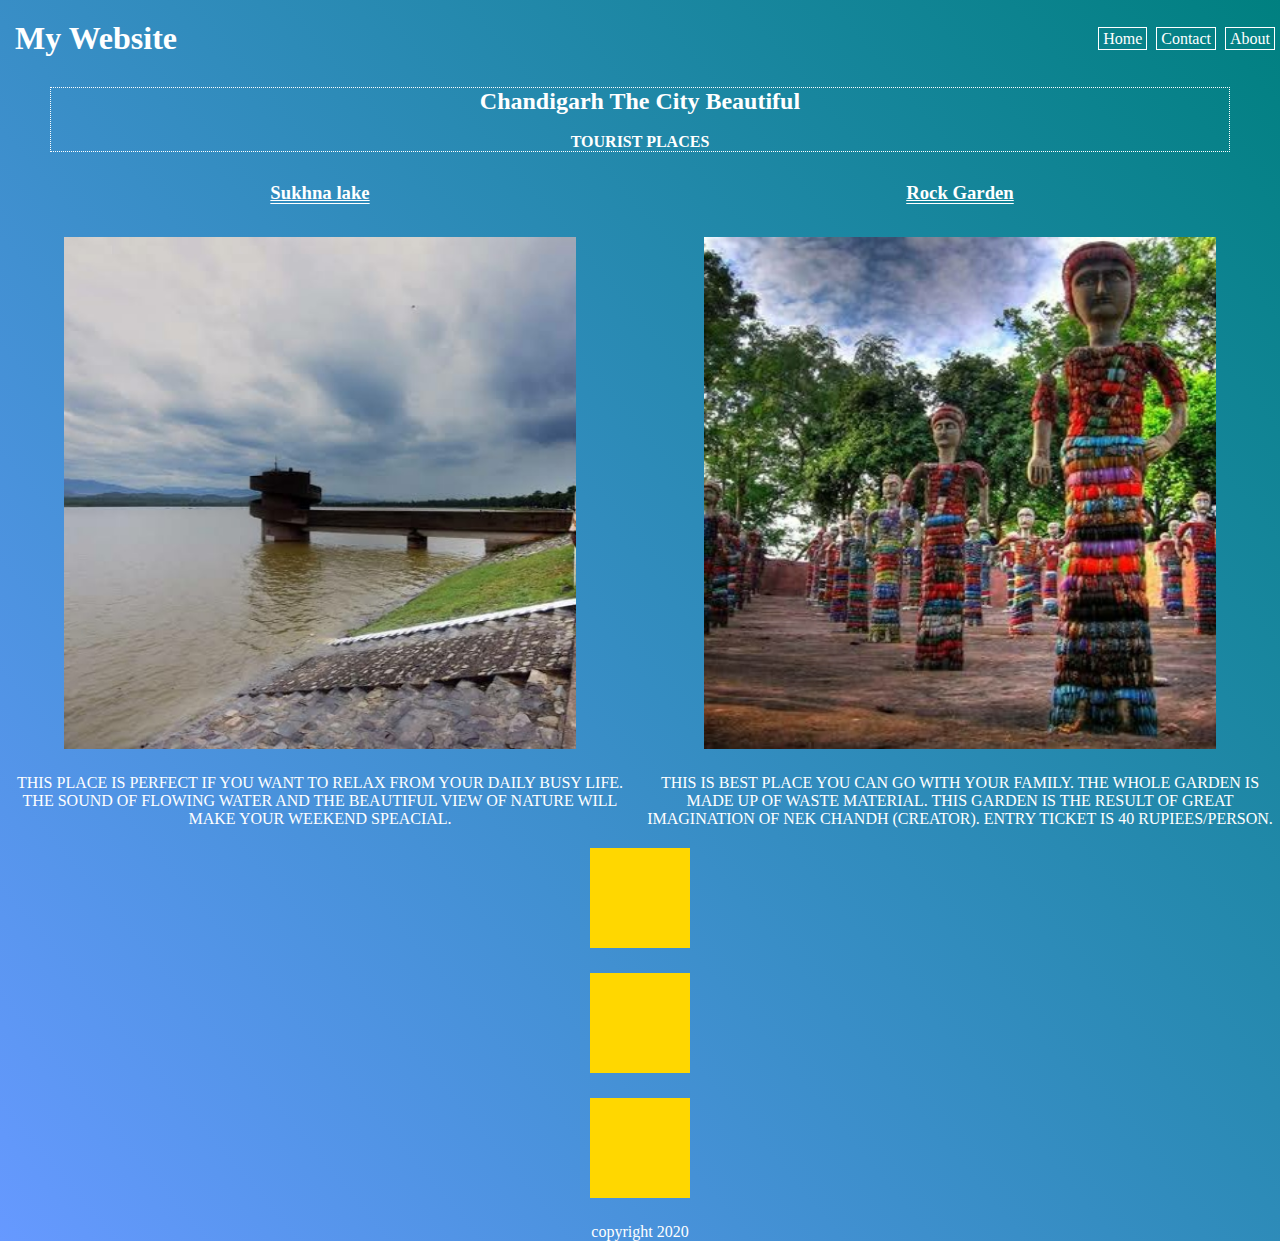
<file: index.html>
<html>
  <head>
    <link rel="stylesheet" href="style.css">
    <!---<meta name="viewport" content="width=device-width, initial-scale=1" />--->
    <title>
      My Website
    </title>
    <body>
      <div class="header">
        <div class="title">
          <h1>
            My Website
          </h1>
        </div>
        <div class="nav">
          <ol>
            <li><a href="index.html">Home</a></li>
            <li><a href="contact.html">Contact</a></li>
            <li><a href="about.html">About</a></li>
          </ol>
        </div>
      </div>
      <div class="main">
        <div class="heading">
          <h2>
            Chandigarh The City Beautiful
          </h2><br>
          <p>TOURIST PLACES</p>
        </div>
        <div class="right">
          <h3>
            Rock Garden
          </h3><br>
          <div class="image1"><img src="2.jpg"></div>
          <p>
            THIS IS BEST PLACE YOU CAN GO WITH YOUR FAMILY. THE WHOLE GARDEN IS MADE UP OF WASTE MATERIAL. THIS GARDEN IS THE RESULT OF GREAT IMAGINATION OF NEK CHANDH (CREATOR). ENTRY TICKET IS 40 RUPIEES/PERSON. 
          </p>
        </div>
        <div class="left">
          <h3>
            Sukhna lake
          </h3><br>
          <div class="image2"><img src="1.jpg"></div>
          <p>
            THIS PLACE IS PERFECT IF YOU WANT TO RELAX FROM YOUR DAILY BUSY LIFE. THE SOUND OF FLOWING WATER AND THE BEAUTIFUL VIEW OF NATURE WILL MAKE YOUR WEEKEND SPEACIAL.
          </p>
        </div>
      </div>
      <div class="lol">
      <div class="animation">
        
      </div>
      <div class="animation">
        
      </div>
      <div class="animation">
        
      </div>
      </div>
      
      <div class="footer">
        copyright 2020
      </div>
    </body>
  </head>
</html>
</file>
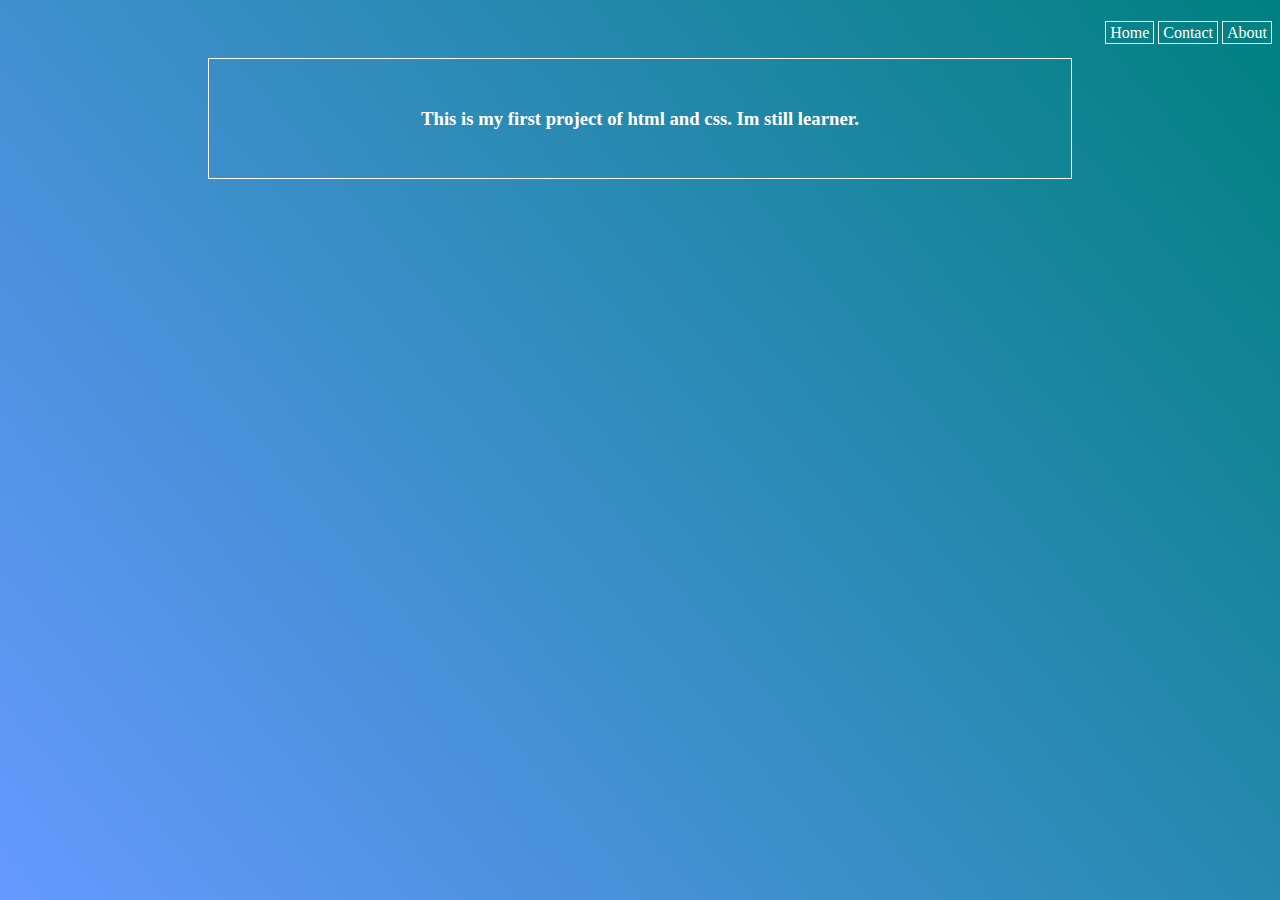
<file: about.html>
<html>
  <head>
    <link rel="stylesheet" href="style1.css">
  </head>
  <body>
        <div class="nav">
          <ol>
            <li><a href="index.html">Home</a></li>
            <li><a href="contact.html">Contact</a></li>
            <li><a href="about.html">About</a></li>
          </ol>
        </div>
        <center>
          <h3>
            This is my first project of html and css. Im still learner. 
          </h3>
        </center>
  </body>
</html>
</file>
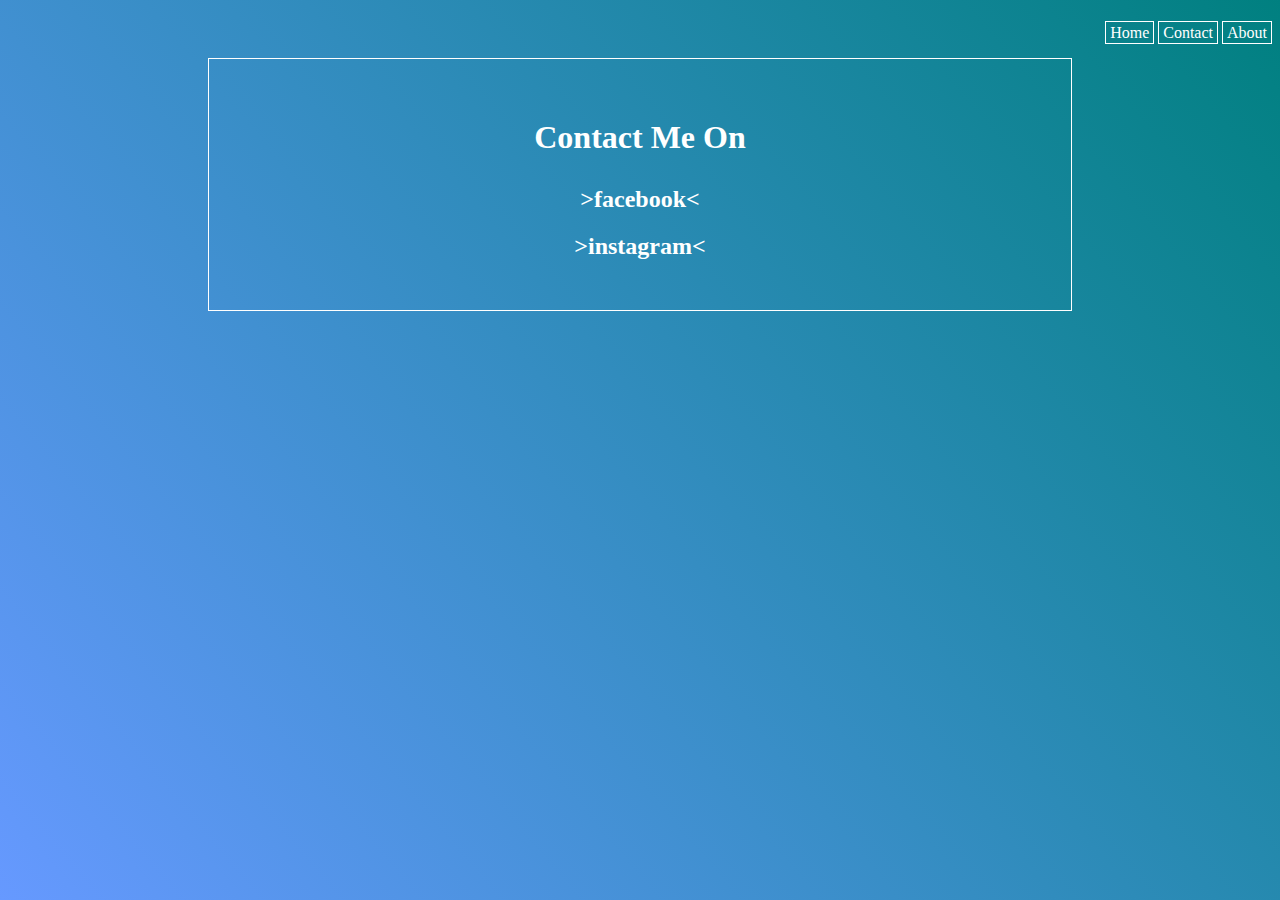
<file: contact.html>
<html>
  <head>
    <link rel="stylesheet" href="style1.css">
  </head>
  <body>
        <div class="nav">
          <ol>
            <li><a href="index.html">Home</a></li>
            <li><a href="contact.html">Contact</a></li>
            <li><a href="about.html">About</a></li>
          </ol>
        </div>
    <center>
    <div class="header">
      <h1>
        Contact Me On
      </h1>
    </div>
    <div class="facebook">
      <h2>
        <a href="https://facebook.com/vikki11">>facebook<</a>
      </h2>
    </div>
    <div class="instagram">
      <h2>
        <a href="https://instagram.com/vik.kk">>instagram<</a>
      </h2>
    </div>
    </center>
  </body>
</html>
</file>
<file: style.css>
* {
  margin: 0;
  padding: 0;
  color: white;
}

body {
  background-image: linear-gradient(50deg, #6699ff, teal);
}

.header {
  width: 100%;
  margin-top: 20px;
}

.title {
  width: 50%;
  float: left;
  margin-bottom: 30px;
  margin-left: ;
}

.nav {
  width: 50%;
  float: right;
  margin: 10px 0 30px 0 ;
}

.nav ol li {
  display: inline;
  padding: 2px 5px;
  border: 1px solid white;
  padding: 2px 4px;
  margin-right: 5px;
  
}

.nav ol li a {
  text-decoration: none;
  color: white;
}

.nav ol {
  float: right;
}

.main {
  width: 100%;
}

.heading {
  clear: both;
  text-align: center;
  margin-bottom: 30px;
  border: 1px solid white;
  border-style: dotted;
  margin-left: 50px;
  margin-right: 50px;
}

.heading p {
  font-weight: 900;
}

.right {
  float: right;
  width: 50%;
  margin-bottom: 20px;
}

.left {
  float: left;
  width: 50%;
  margin-bottom: 20px;
}

.right h3 {
  text-align: center;
  text-decoration: underline;
  text-decoration-style: double;
}

.left h3 {
  text-align: center; 
  text-decoration: underline;
  text-decoration-style: double;
}

.image1 {
  width: 80%;
  margin: 0 auto;
  
}

.image2 {
  width: 80%;
  margin: 0 auto;
  
}

img {
  width: 100%;
  margin-bottom: 25px;
  margin-top: 15px;
}

.right p {
  text-align: center;
  font-weight: 100;
}

.left p {
  text-align: center;
  font-weight: 100;
}

.footer {
  clear: both;
  text-align: center;
}

.title h1 {
  padding-left: 15px;
}

@keyframes myAnimation {
        from { background-color: teal;
         transform: rotate(0deg);}
        to { background-color: gold;
         transform: rotate(360deg);}
      }
      .animation {
         animation-name: myAnimation;
         animation-duration: 1s;
         /* try to change the value below with a number */
         animation-iteration-count: infinite;
         width: 100px;
         height: 100px;
         background-color: gold;
         margin: 25px auto;
         display: ;
      }
      
      .lol { clear: both;
</file>
<file: style1.css>
body {
  background-image: linear-gradient(50deg, #6699ff, teal);
  color: white;
}

a {
  color: white;
  text-decoration: none;
}

.header {
  margin: 30px;
}


center {
  border: 1px solid white;
  padding: 30px;
  margin: 20px 200px;
  clear: both;
}

.nav ol li {
  display: inline;
  padding: 2px 4px;
  border: 1px solid white;
  
}

.nav ol {
  float: right;
}
</file>
